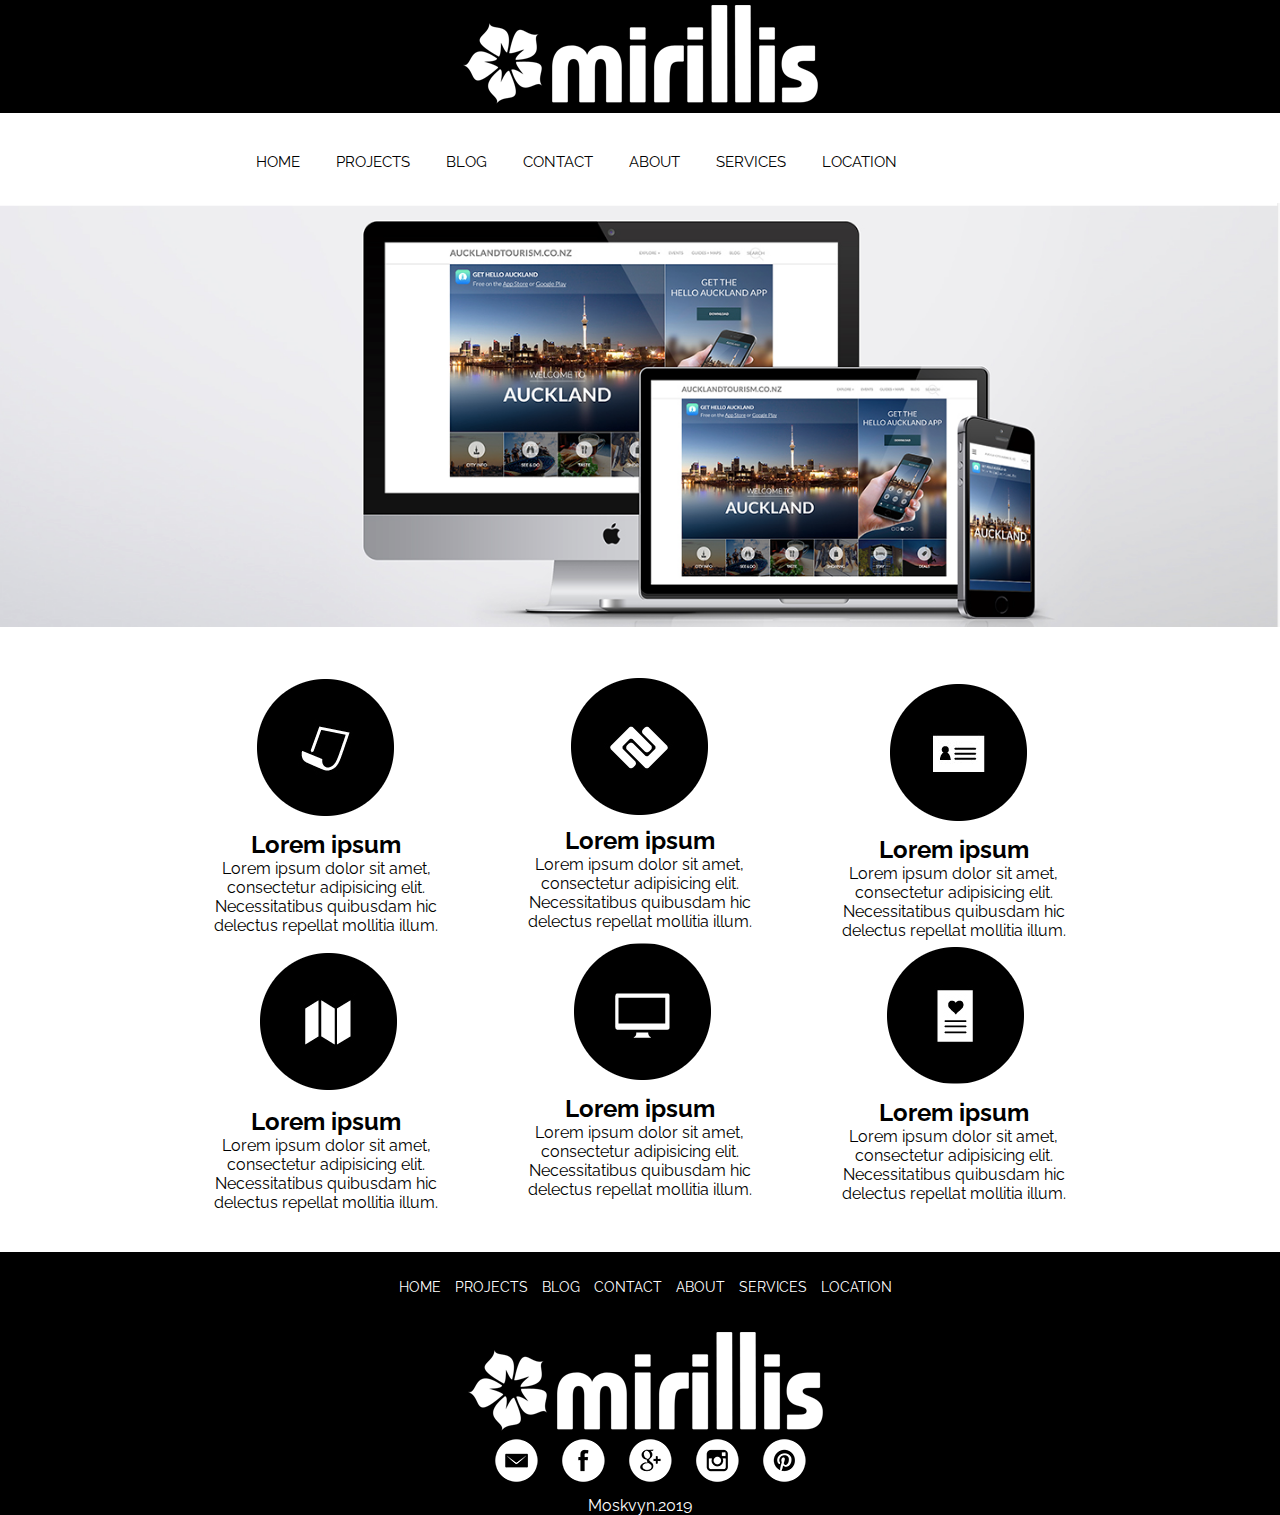
<file: index.html>
<!DOCTYPE html>
<html lang="en">
<head>
    <meta charset="UTF-8">
    <title>Mirillis</title>
    <link rel="stylesheet" href="css/style.css">
    <link href="https://fonts.googleapis.com/css?family=Raleway" rel="stylesheet">
</head>
<body>

<header>
    <div class="logo">
        <a href="index.html"><img class="graficlogo" src="img/logo.png" alt="Logo"></a>
    </div>  
    <nav>
        <div class="topnav" id="myTopnav">
            <a href="index.html">HOME</a>
            <a href="projects.html">PROJECTS</a>
            <a href="blog.html">BLOG</a>
            <a href="contact.html">CONTACT</a>
            <a href="about.html">ABOUT</a>
            <a href="services.html">SERVICES</a>
            <a href="location.html">LOCATION</a>
            <a id="menu" href="#" class="icon">&#9776;</a>
        </div>   
    </nav> 
</header>
<main>
    <img src="img/web.jpg" alt="" class="mw-100">
    <div class="advantages__container">
        <div class="advantages">
            <div class="advantages__item">
                <img src="img/company_icons/1.png" alt="">
                <h2>Lorem ipsum</h2>
                <p>Lorem ipsum dolor sit amet, consectetur adipisicing elit. Necessitatibus quibusdam hic delectus repellat mollitia illum.</p>
            </div>
             <div class="advantages__item">
                <img src="img/company_icons/2.png" alt="">
                <h2>Lorem ipsum</h2>
                <p>Lorem ipsum dolor sit amet, consectetur adipisicing elit. Necessitatibus quibusdam hic delectus repellat mollitia illum.</p>
            </div>
             <div class="advantages__item">
                <img src="img/company_icons/3.png" alt="">
                <h2>Lorem ipsum</h2>
                <p>Lorem ipsum dolor sit amet, consectetur adipisicing elit. Necessitatibus quibusdam hic delectus repellat mollitia illum.</p>
            </div>
             <div class="advantages__item">
                <img src="img/company_icons/4.png" alt="">
                <h2>Lorem ipsum</h2>
                <p>Lorem ipsum dolor sit amet, consectetur adipisicing elit. Necessitatibus quibusdam hic delectus repellat mollitia illum.</p>
            </div>
             <div class="advantages__item">
                <img src="img/company_icons/5.png" alt="">
                <h2>Lorem ipsum</h2>
                <p>Lorem ipsum dolor sit amet, consectetur adipisicing elit. Necessitatibus quibusdam hic delectus repellat mollitia illum.</p>
            </div>
             <div class="advantages__item">
                <img src="img/company_icons/6.png" alt="">
                <h2>Lorem ipsum</h2>
                <p>Lorem ipsum dolor sit amet, consectetur adipisicing elit. Necessitatibus quibusdam hic delectus repellat mollitia illum.</p>
            </div>
        </div>
    </div>
</main>
<footer>
    <nav>
            <a href="index.html">HOME</a>
            <a href="projects.html">PROJECTS</a>
            <a href="blog.html">BLOG</a>
            <a href="contact.html">CONTACT</a>
            <a href="about.html">ABOUT</a>
            <a href="services.html">SERVICES</a>
            <a href="location.html">LOCATION</a> 
    </nav> 
    <div class="logo">
        <a href="index.html"><img class="graficlogo" src="img/logo.png" alt=""></a>
    </div>
    <div class="social">
        <a href="#"><img src="img/social_icons/em.png" alt=""></a>
        <a href="#"><img src="img/social_icons/face.png" alt=""></a>
        <a href="#"><img src="img/social_icons/goo.png" alt=""></a>
        <a href="#"><img src="img/social_icons/inst.png" alt=""></a>
        <a href="#"><img src="img/social_icons/pint.png" alt=""></a>
    </div>
    <p>Moskvyn.2019</p>
</footer>
   
   
   
   
    <script src="js/script.js"></script>
</body>
</html>
</file>
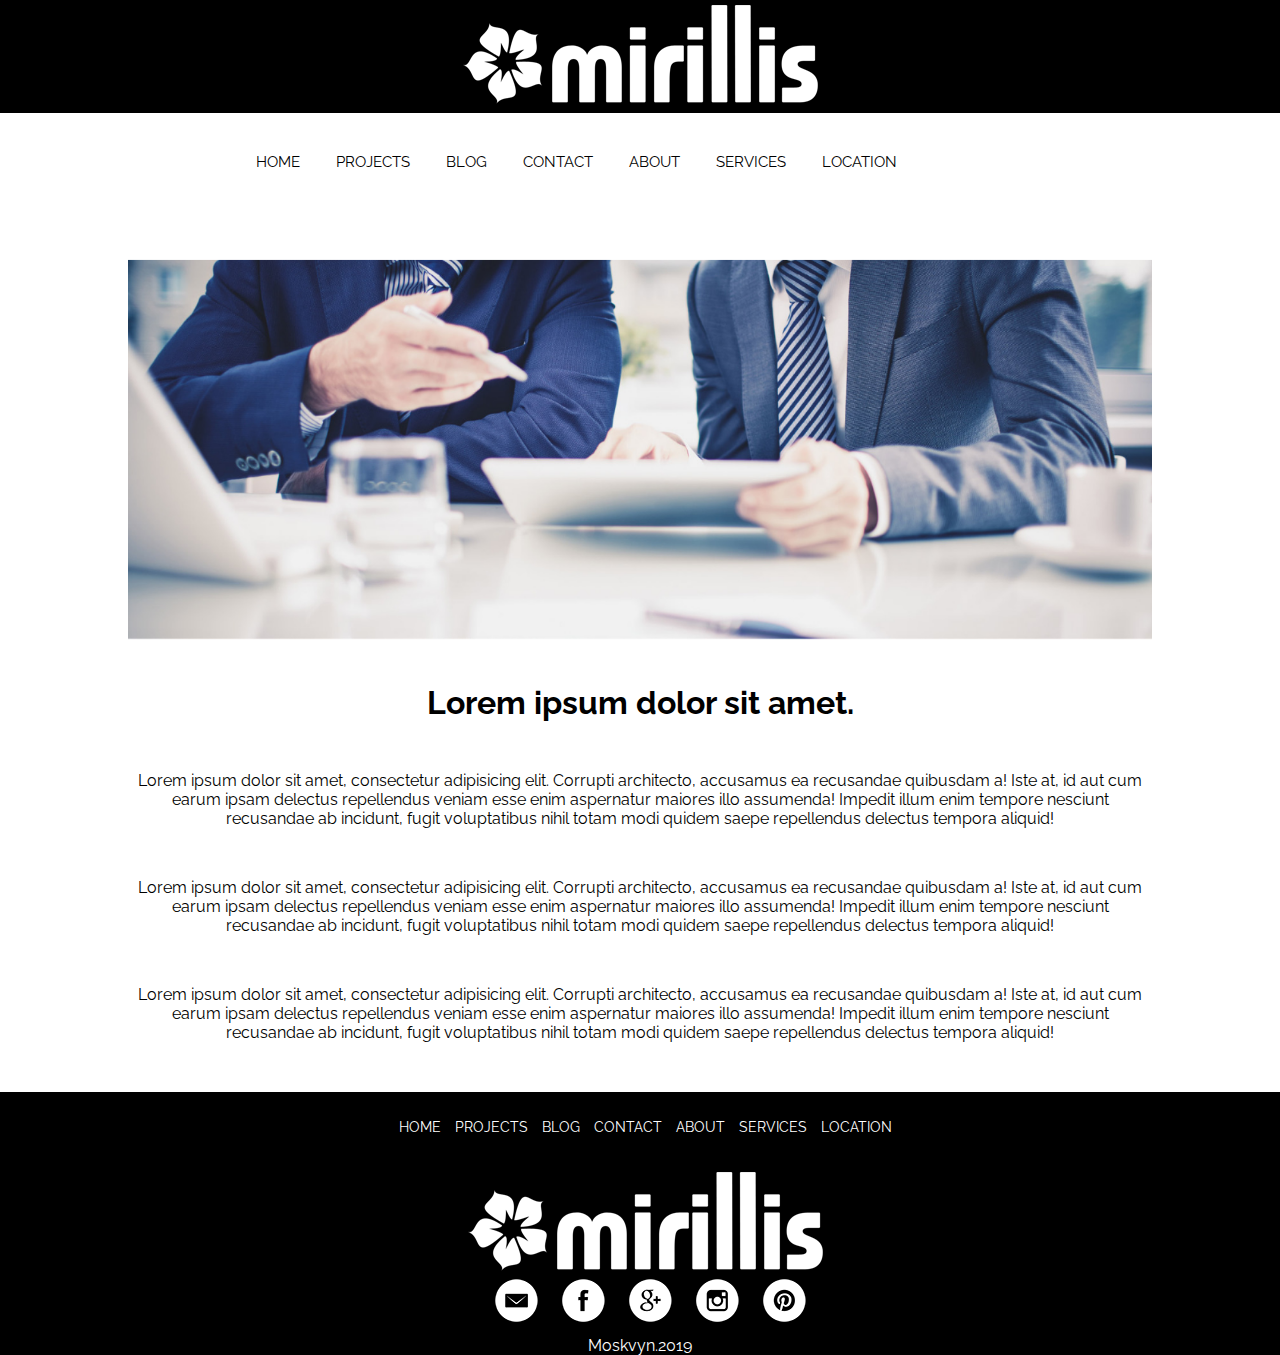
<file: about.html>
<!DOCTYPE html>
<html lang="en">
<head>
    <meta charset="UTF-8">
    <title>Mirillis</title>
    <link rel="stylesheet" href="css/style.css">
    <link href="https://fonts.googleapis.com/css?family=Raleway" rel="stylesheet">
</head>
<body>

<header>
    <div class="logo">
        <a href="index.html"><img class="graficlogo" src="img/logo.png" alt="Logo"></a>
    </div>  
    <nav>
        <div class="topnav" id="myTopnav">
            <a href="index.html">HOME</a>
            <a href="projects.html">PROJECTS</a>
            <a href="blog.html">BLOG</a>
            <a href="contact.html">CONTACT</a>
            <a href="about.html">ABOUT</a>
            <a href="services.html">SERVICES</a>
            <a href="location.html">LOCATION</a>
            <a id="menu" href="#" class="icon">&#9776;</a>
        </div>   
    </nav> 
</header>

<maim>
    <div class="about__container">
        <img src="img/about.png" alt="">
        <h1>Lorem ipsum dolor sit amet.</h1>
        <p>Lorem ipsum dolor sit amet, consectetur adipisicing elit. Corrupti architecto, accusamus ea recusandae quibusdam a! Iste at, id aut cum earum ipsam delectus repellendus veniam esse enim aspernatur maiores illo assumenda! Impedit illum enim tempore nesciunt recusandae ab incidunt, fugit voluptatibus nihil totam modi quidem saepe repellendus delectus tempora aliquid!</p>
        <p>Lorem ipsum dolor sit amet, consectetur adipisicing elit. Corrupti architecto, accusamus ea recusandae quibusdam a! Iste at, id aut cum earum ipsam delectus repellendus veniam esse enim aspernatur maiores illo assumenda! Impedit illum enim tempore nesciunt recusandae ab incidunt, fugit voluptatibus nihil totam modi quidem saepe repellendus delectus tempora aliquid!</p>
        <p>Lorem ipsum dolor sit amet, consectetur adipisicing elit. Corrupti architecto, accusamus ea recusandae quibusdam a! Iste at, id aut cum earum ipsam delectus repellendus veniam esse enim aspernatur maiores illo assumenda! Impedit illum enim tempore nesciunt recusandae ab incidunt, fugit voluptatibus nihil totam modi quidem saepe repellendus delectus tempora aliquid!</p>
    </div>
</maim>

<footer>
    <nav>
            <a href="index.html">HOME</a>
            <a href="projects.html">PROJECTS</a>
            <a href="blog.html">BLOG</a>
            <a href="contact.html">CONTACT</a>
            <a href="about.html">ABOUT</a>
            <a href="services.html">SERVICES</a>
            <a href="location.html">LOCATION</a> 
    </nav> 
    <div class="logo">
        <a href="index.html"><img class="graficlogo" src="img/logo.png" alt=""></a>
    </div>
    <div class="social">
        <a href="#"><img src="img/social_icons/em.png" alt=""></a>
        <a href="#"><img src="img/social_icons/face.png" alt=""></a>
        <a href="#"><img src="img/social_icons/goo.png" alt=""></a>
        <a href="#"><img src="img/social_icons/inst.png" alt=""></a>
        <a href="#"><img src="img/social_icons/pint.png" alt=""></a>
    </div>
    <p>Moskvyn.2019</p>
</footer>
   
   
   
   
    <script src="js/script.js"></script>
</body>
</html>
</file>
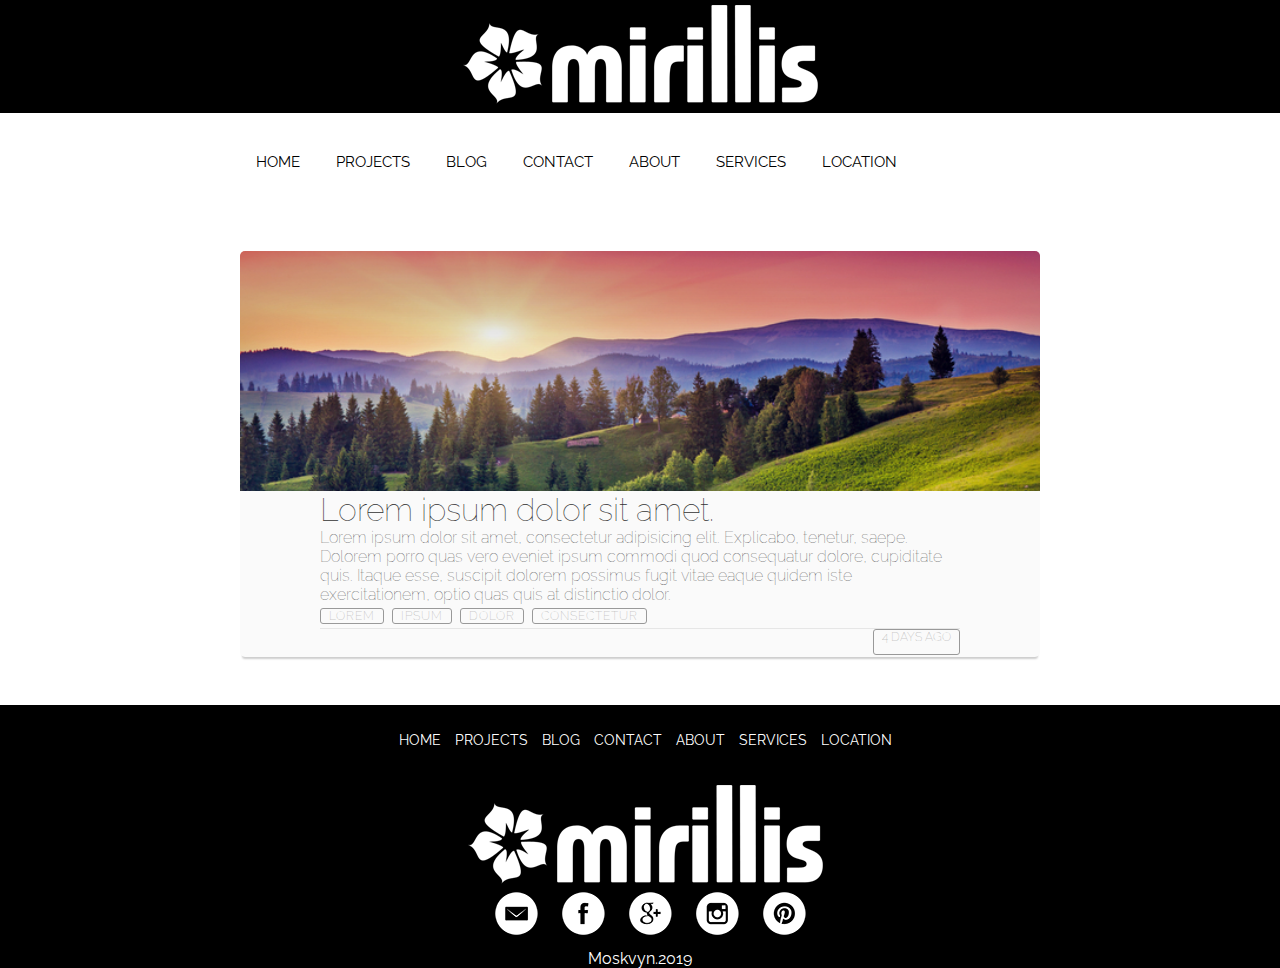
<file: blog.html>
<!DOCTYPE html>
<html lang="en">
<head>
    <meta charset="UTF-8">
    <title>Mirillis</title>
    <link rel="stylesheet" href="css/style.css">
    <link href="https://fonts.googleapis.com/css?family=Raleway" rel="stylesheet">
</head>
<body>

<header>
    <div class="logo">
        <a href="index.html"><img class="graficlogo" src="img/logo.png" alt="Logo"></a>
    </div>  
    <nav>
        <div class="topnav" id="myTopnav">
            <a href="index.html">HOME</a>
            <a href="projects.html">PROJECTS</a>
            <a href="blog.html">BLOG</a>
            <a href="contact.html">CONTACT</a>
            <a href="about.html">ABOUT</a>
            <a href="services.html">SERVICES</a>
            <a href="location.html">LOCATION</a>
            <a id="menu" href="#" class="icon">&#9776;</a>
        </div>   
    </nav> 
</header>

<maim>
    <div class="blog-container">
        <div class="blog-header">
            <div class="blog-cover">
                
            </div>
        </div>
        <div class="blog-body">
            <div class="blog-title">
                <h1><a href="#">Lorem ipsum dolor sit amet.</a></h1>
            </div>
            <div class="blog-text">
                <p>Lorem ipsum dolor sit amet, consectetur adipisicing elit. Explicabo, tenetur, saepe. Dolorem porro quas vero eveniet ipsum commodi quod consequatur dolore, cupiditate quis. Itaque esse, suscipit dolorem possimus fugit vitae eaque quidem iste exercitationem, optio quas quis at distinctio dolor.</p>
            </div>
            <div class="blog-tags">
                <ul>
                    <li><a href="#">Lorem</a></li>
                    <li><a href="#">ipsum</a></li>
                    <li><a href="#">dolor</a></li>
                    <li><a href="#">consectetur</a></li>
                </ul>
            </div>
        </div>
        <div class="blog-footer">
            <ul>
                <li class="published-date">4 days ago</li>
            </ul>
        </div>
    </div>
</maim>

<footer>
    <nav>
            <a href="index.html">HOME</a>
            <a href="projects.html">PROJECTS</a>
            <a href="blog.html">BLOG</a>
            <a href="contact.html">CONTACT</a>
            <a href="about.html">ABOUT</a>
            <a href="services.html">SERVICES</a>
            <a href="location.html">LOCATION</a> 
    </nav> 
    <div class="logo">
        <a href="index.html"><img class="graficlogo" src="img/logo.png" alt=""></a>
    </div>
    <div class="social">
        <a href="#"><img src="img/social_icons/em.png" alt=""></a>
        <a href="#"><img src="img/social_icons/face.png" alt=""></a>
        <a href="#"><img src="img/social_icons/goo.png" alt=""></a>
        <a href="#"><img src="img/social_icons/inst.png" alt=""></a>
        <a href="#"><img src="img/social_icons/pint.png" alt=""></a>
    </div>
    <p>Moskvyn.2019</p>
</footer>
   
   
   
   
    <script src="js/script.js"></script>
</body>
</html>
</file>
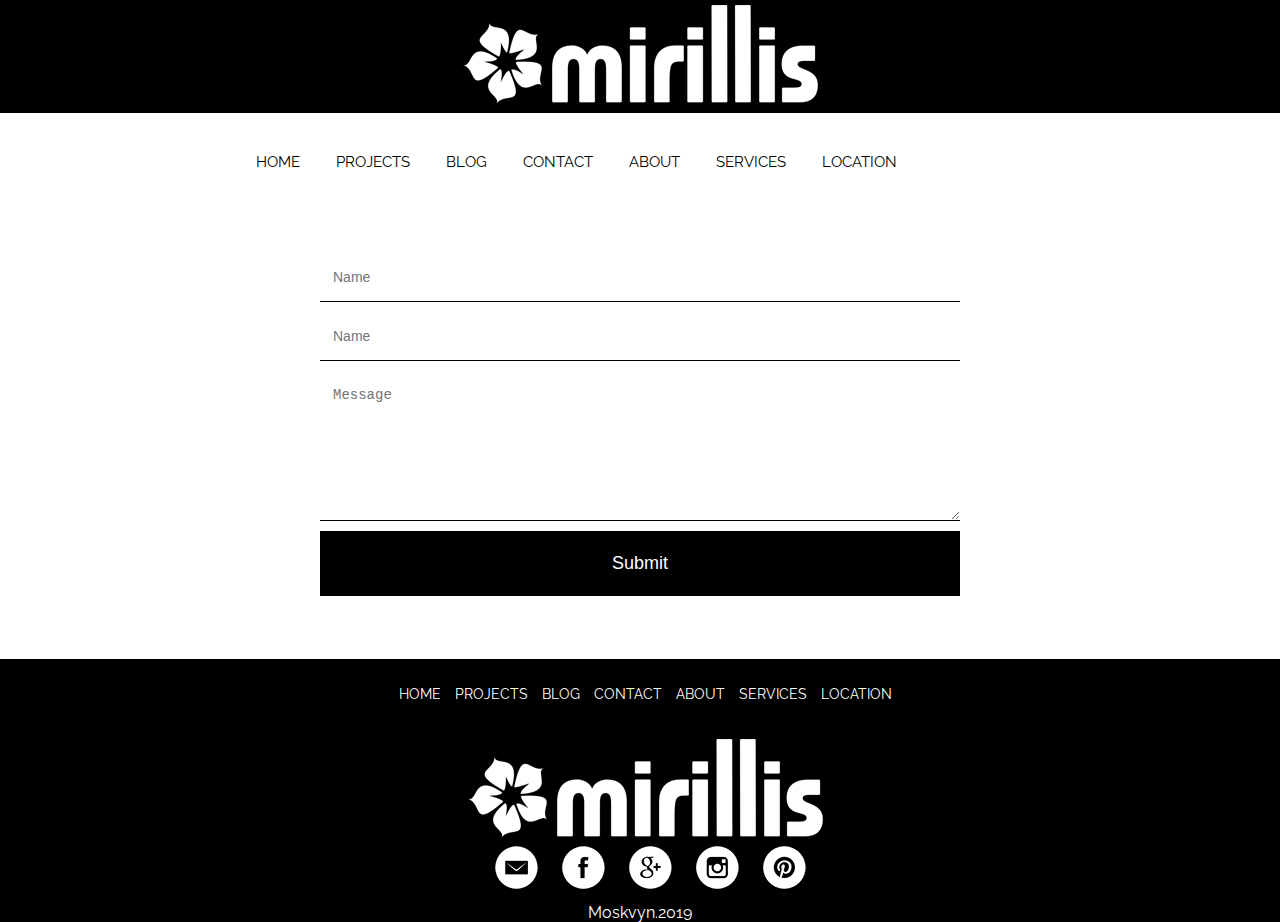
<file: contact.html>
<!DOCTYPE html>
<html lang="en">
<head>
    <meta charset="UTF-8">
    <title>Mirillis</title>
    <link rel="stylesheet" href="css/style.css">
    <link href="https://fonts.googleapis.com/css?family=Raleway" rel="stylesheet">
</head>
<body>

<header>
    <div class="logo">
        <a href="index.html"><img class="graficlogo" src="img/logo.png" alt="Logo"></a>
    </div>  
    <nav>
        <div class="topnav" id="myTopnav">
            <a href="index.html">HOME</a>
            <a href="projects.html">PROJECTS</a>
            <a href="blog.html">BLOG</a>
            <a href="contact.html">CONTACT</a>
            <a href="about.html">ABOUT</a>
            <a href="services.html">SERVICES</a>
            <a href="location.html">LOCATION</a>
            <a id="menu" href="#" class="icon">&#9776;</a>
        </div>   
    </nav> 
</header>

<maim>
    <form class="form">
        <p><input type="text" name="name" class="feedback-input" placeholder="Name" id="name"></p>
        <p><input type="email" name="email" class="feedback-input" placeholder="Name" id="email"></p>
        <p><textarea name="text" id="comment" placeholder="Message" class="feedback-input"></textarea></p>
        <input type="submit" value="Submit" class="button-submit">
        <div class="ease"></div>
    </form>
</maim>

<footer>
    <nav>
            <a href="index.html">HOME</a>
            <a href="projects.html">PROJECTS</a>
            <a href="blog.html">BLOG</a>
            <a href="contact.html">CONTACT</a>
            <a href="about.html">ABOUT</a>
            <a href="services.html">SERVICES</a>
            <a href="location.html">LOCATION</a> 
    </nav> 
    <div class="logo">
        <a href="index.html"><img class="graficlogo" src="img/logo.png" alt=""></a>
    </div>
    <div class="social">
        <a href="#"><img src="img/social_icons/em.png" alt=""></a>
        <a href="#"><img src="img/social_icons/face.png" alt=""></a>
        <a href="#"><img src="img/social_icons/goo.png" alt=""></a>
        <a href="#"><img src="img/social_icons/inst.png" alt=""></a>
        <a href="#"><img src="img/social_icons/pint.png" alt=""></a>
    </div>
    <p>Moskvyn.2019</p>
</footer>
   
   
   
   
    <script src="js/script.js"></script>
</body>
</html>
</file>
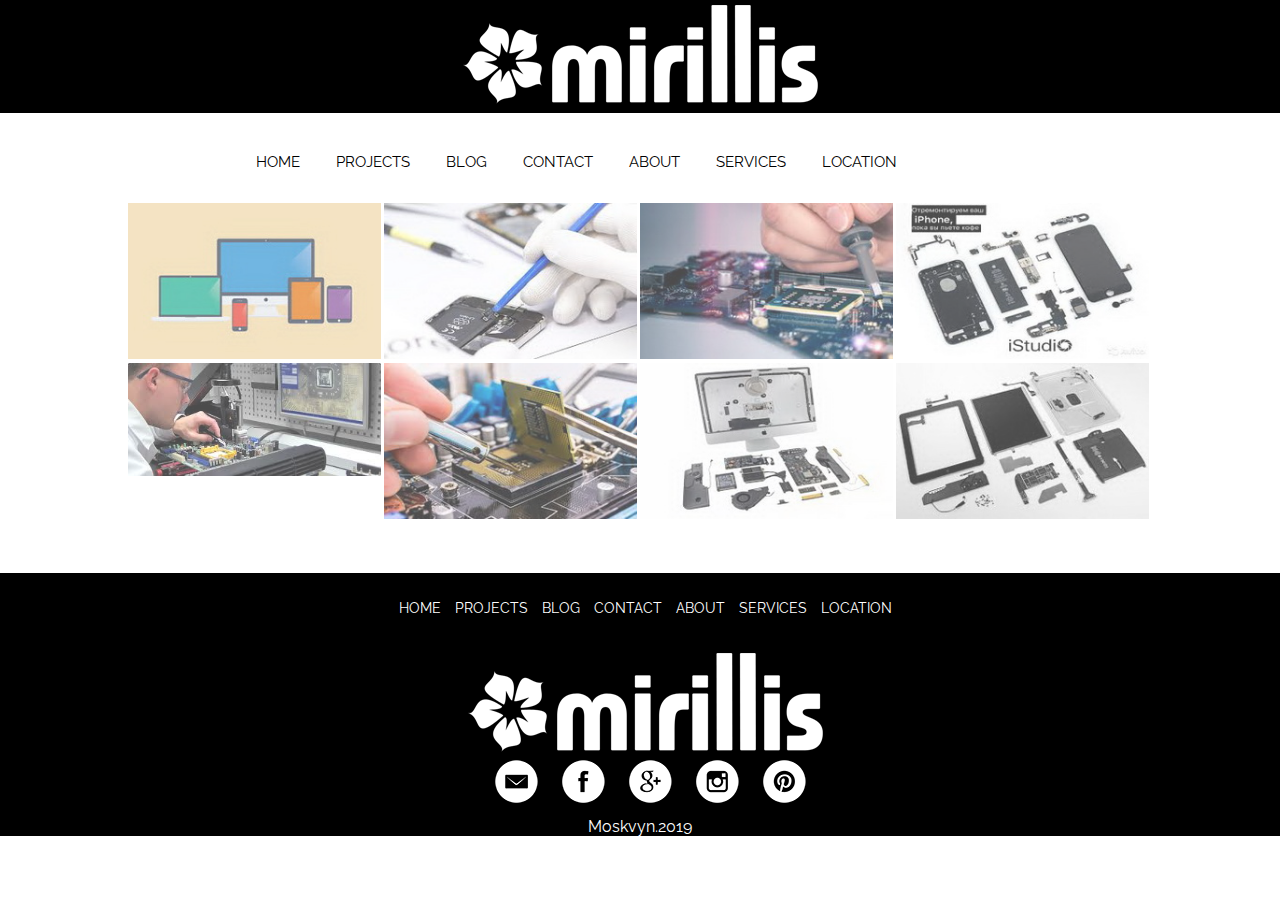
<file: projects.html>
<!DOCTYPE html>
<html lang="en">
<head>
    <meta charset="UTF-8">
    <title>Mirillis</title>
    <link rel="stylesheet" href="css/style.css">
    <link href="https://fonts.googleapis.com/css?family=Raleway" rel="stylesheet">
</head>
<body>

<header>
    <div class="logo">
        <a href="index.html"><img class="graficlogo" src="img/logo.png" alt="Logo"></a>
    </div>  
    <nav>
        <div class="topnav" id="myTopnav">
            <a href="index.html">HOME</a>
            <a href="projects.html">PROJECTS</a>
            <a href="blog.html">BLOG</a>
            <a href="contact.html">CONTACT</a>
            <a href="about.html">ABOUT</a>
            <a href="services.html">SERVICES</a>
            <a href="location.html">LOCATION</a>
            <a id="menu" href="#" class="icon">&#9776;</a>
        </div>   
    </nav> 
</header>
<main class="project">
    <div class="gallery">
        <div class="photo-itm"><img src="img/gallery_slides/1.jpg" alt=""></div>
        <div class="photo-itm"><img src="img/gallery_slides/2.jpg" alt=""></div>
        <div class="photo-itm"><img src="img/gallery_slides/3.jpg" alt=""></div>
        <div class="photo-itm"><img src="img/gallery_slides/4.jpg" alt=""></div>
        <div class="photo-itm"><img src="img/gallery_slides/5.jpg" alt=""></div>
        <div class="photo-itm"><img src="img/gallery_slides/6.jpg" alt=""></div>
        <div class="photo-itm"><img src="img/gallery_slides/7.jpg" alt=""></div>
        <div class="photo-itm"><img src="img/gallery_slides/8.jpg" alt=""></div>
    </div>
</main>
<footer>
    <nav>
            <a href="index.html">HOME</a>
            <a href="projects.html">PROJECTS</a>
            <a href="blog.html">BLOG</a>
            <a href="contact.html">CONTACT</a>
            <a href="about.html">ABOUT</a>
            <a href="services.html">SERVICES</a>
            <a href="location.html">LOCATION</a> 
    </nav> 
    <div class="logo">
        <a href="index.html"><img class="graficlogo" src="img/logo.png" alt=""></a>
    </div>
    <div class="social">
        <a href="#"><img src="img/social_icons/em.png" alt=""></a>
        <a href="#"><img src="img/social_icons/face.png" alt=""></a>
        <a href="#"><img src="img/social_icons/goo.png" alt=""></a>
        <a href="#"><img src="img/social_icons/inst.png" alt=""></a>
        <a href="#"><img src="img/social_icons/pint.png" alt=""></a>
    </div>
    <p>Moskvyn.2019</p>
</footer>
   
   
   
   
    <script src="js/script.js"></script>
</body>
</html>
</file>
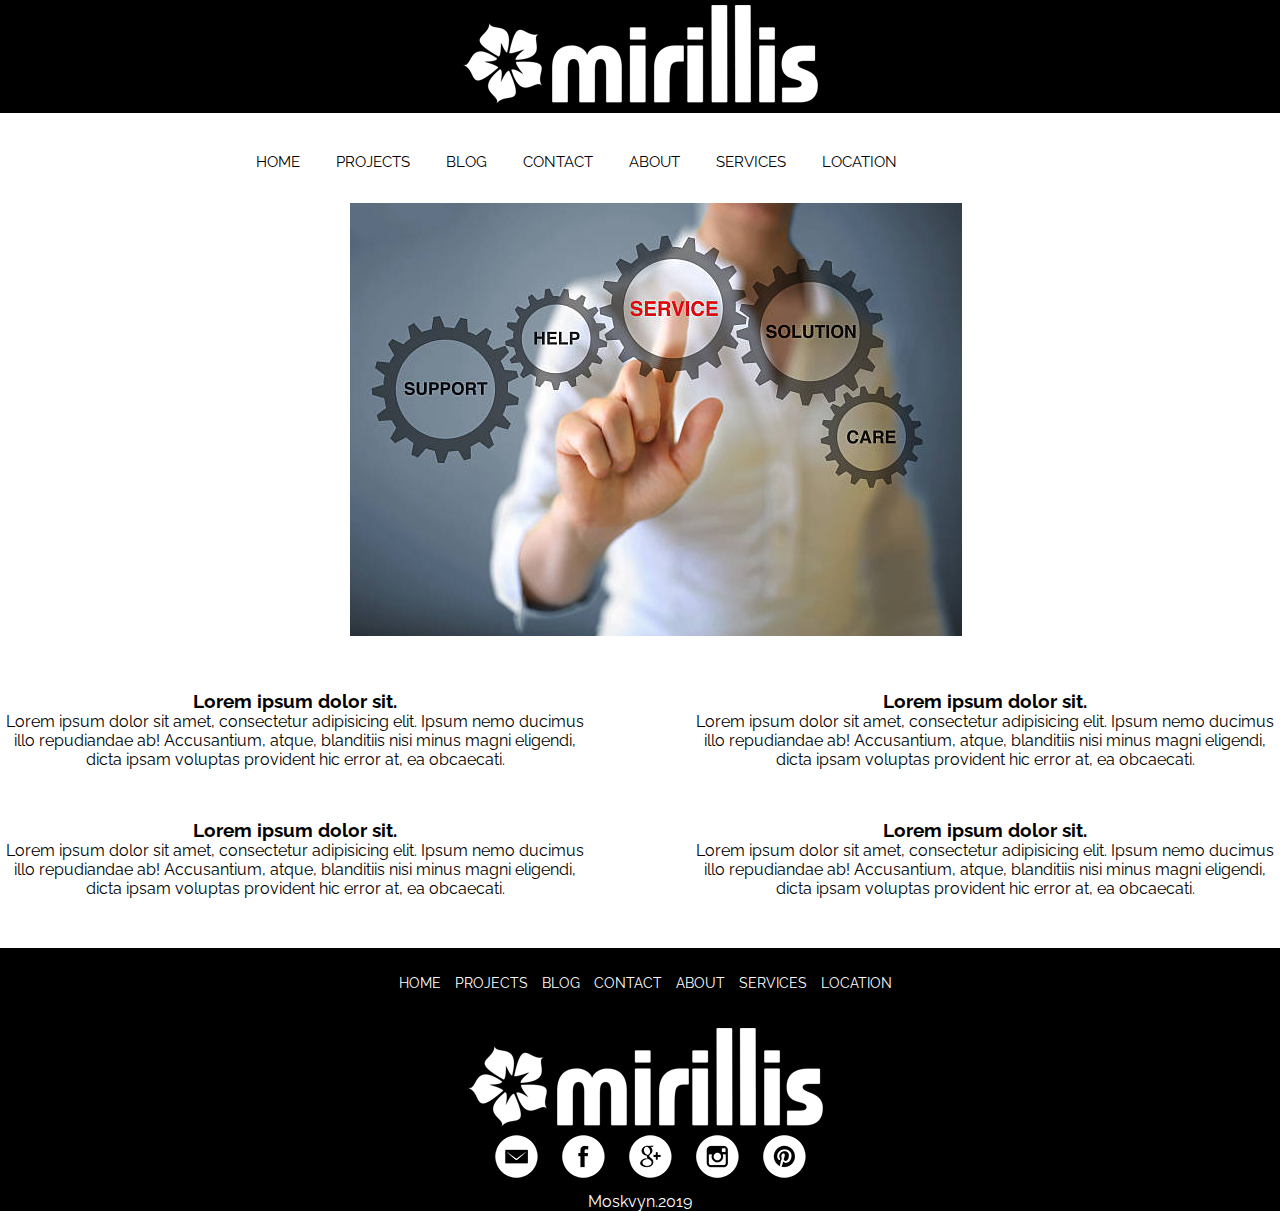
<file: services.html>
<!DOCTYPE html>
<html lang="en">
<head>
    <meta charset="UTF-8">
    <title>Mirillis</title>
    <link rel="stylesheet" href="css/style.css">
    <link href="https://fonts.googleapis.com/css?family=Raleway" rel="stylesheet">
</head>
<body>

<header>
    <div class="logo">
        <a href="index.html"><img class="graficlogo" src="img/logo.png" alt="Logo"></a>
    </div>  
    <nav>
        <div class="topnav" id="myTopnav">
            <a href="index.html">HOME</a>
            <a href="projects.html">PROJECTS</a>
            <a href="blog.html">BLOG</a>
            <a href="contact.html">CONTACT</a>
            <a href="about.html">ABOUT</a>
            <a href="services.html">SERVICES</a>
            <a href="location.html">LOCATION</a>
            <a id="menu" href="#" class="icon">&#9776;</a>
        </div>   
    </nav> 
</header>

<maim class="services">
   <img src="img/service.jpeg" alt="">
    <div class="services__container">
        <div class="services__container__block">
        <h3>Lorem ipsum dolor sit.</h3>
        <p>Lorem ipsum dolor sit amet, consectetur adipisicing elit. Ipsum nemo ducimus illo repudiandae ab! Accusantium, atque, blanditiis nisi minus magni eligendi, dicta ipsam voluptas provident hic error at, ea obcaecati.</p>
    </div>
    <div class="services__container__block">
        <h3>Lorem ipsum dolor sit.</h3>
        <p>Lorem ipsum dolor sit amet, consectetur adipisicing elit. Ipsum nemo ducimus illo repudiandae ab! Accusantium, atque, blanditiis nisi minus magni eligendi, dicta ipsam voluptas provident hic error at, ea obcaecati.</p>
    </div>
    <div class="services__container__block">
        <h3>Lorem ipsum dolor sit.</h3>
        <p>Lorem ipsum dolor sit amet, consectetur adipisicing elit. Ipsum nemo ducimus illo repudiandae ab! Accusantium, atque, blanditiis nisi minus magni eligendi, dicta ipsam voluptas provident hic error at, ea obcaecati.</p>
    </div>
    <div class="services__container__block">
        <h3>Lorem ipsum dolor sit.</h3>
        <p>Lorem ipsum dolor sit amet, consectetur adipisicing elit. Ipsum nemo ducimus illo repudiandae ab! Accusantium, atque, blanditiis nisi minus magni eligendi, dicta ipsam voluptas provident hic error at, ea obcaecati.</p>
    </div>
    </div>
</maim>

<footer>
    <nav>
            <a href="index.html">HOME</a>
            <a href="projects.html">PROJECTS</a>
            <a href="blog.html">BLOG</a>
            <a href="contact.html">CONTACT</a>
            <a href="about.html">ABOUT</a>
            <a href="services.html">SERVICES</a>
            <a href="location.html">LOCATION</a> 
    </nav> 
    <div class="logo">
        <a href="index.html"><img class="graficlogo" src="img/logo.png" alt=""></a>
    </div>
    <div class="social">
        <a href="#"><img src="img/social_icons/em.png" alt=""></a>
        <a href="#"><img src="img/social_icons/face.png" alt=""></a>
        <a href="#"><img src="img/social_icons/goo.png" alt=""></a>
        <a href="#"><img src="img/social_icons/inst.png" alt=""></a>
        <a href="#"><img src="img/social_icons/pint.png" alt=""></a>
    </div>
    <p>Moskvyn.2019</p>
</footer>
   
   
   
   
    <script src="js/script.js"></script>
</body>
</html>
</file>
<file: css/style.css>
*{
    margin: 0;
    padding: 0;
}
a{
    text-decoration: none;
}
li{
    text-decoration: none;
    list-style: none;
}
body{
    font-family: 'Raleway', sans-serif;
}
.logo{
    background: #000;
    width: 100%;
    display: flex;
    justify-content: center;
}
.graficlogo{
    padding: 5px;
    max-width: 100%;
    box-sizing: border-box;
}

nav{
    margin: auto;
    width: 800px;
    height: 50px;
}

.topnav{
    background-color: #fff;
    font-size: 14px;
    margin-top: 40px;
}

.topnav a{
    color: #000;
    text-align: center;
    padding: 14px 16px;
    font-size: 15px;
}

.topnav a:hover{
    border-bottom: 2px solid #000;
}

.topnav .icon{
    display: none;
}

.mw-100{
    max-width: 100%;
}

.advantages__container{
    display: flex;
    justify-content: center;
}
.advantages{
    padding-top: 40px;
    padding-bottom: 40px;
    width: 70%;
    display: flex;
    justify-content: space-between;
    text-align: center;
    flex-wrap: wrap;
}
.advantages__item{
    width: 30%;
}

footer{
    width: 100%;
    height: auto;
    background: #000;
    margin: 0 auto;
    text-align: center;
    padding-top: 25px;
}

footer a{
    color: white;
    font-size: 14px;
    margin-left: 10px;
}

footer p{
    color: white;
}

footer nav a:hover{
    border-bottom: 1px solid white;
}

.social img{
    margin-left: 10px;
    margin-bottom: 10px;
}

.social img:hover{
    background: #494949;
    border-radius: 50%;
}

.gallery{
    width: 80%;
    margin: auto;
    display: flex;
    flex-wrap: wrap;
    margin-bottom: 50px;
}

.photo-itm{
    width: 25%;
}

.photo-itm img{
    box-sizing: border-box;
    max-width: 99%;
    opacity: 0.7;
}

.photo-itm img:hover{
    opacity: 1;
}

.blog-container{
    background: #fafafa;
    border-radius: 5px;
    box-shadow: rgba(0,0,0,0.2) 0 4px 2px -2px;
    font-weight: 100;
    margin: 48px auto;
    width: 50rem;
}

.blog-container a:hover{
    border-color: #ff4d4d;
    color: #ff4d4d;
}

.blog-cover{
    background: url(../img/1.jpg);
    background-size: cover;
    border-radius: 5px 5px 0 0;
    height: 15rem;
    box-shadow: inset rgba(0,0,0,0.2) 0 64px 64px 16px;
}

.blog-body{
    margin: 0 auto;
    width: 80%;
}

.blog-title h1 a{
    color: #333;
    font-weight: 100;
}

.blog-text p{
    color: #4d4d4d;
}

.blog-tags ul{
    display: flex;
    flex-direction: row;
    flex-wrap: wrap;
    list-style: none;
    padding-left: 0;
}

.blog-tags li + li{
    margin-left: 0.5rem;
}

.blog-tags a{
    border: 1px solid #999999;
    border-radius: 3px;
    color: #999999;
    font-size: 0.75rem;
    height: 1.5rem;
    line-height: 1.5rem;
    letter-spacing: 1px;
    padding: 0 0.5rem;
    text-align: center;
    text-transform: uppercase;
    white-space: nowrap;
    width: 5rem;
}

.blog-footer{
    border-top: 1px solid #e6e6e6;
    margin: 0 auto;
    padding-bottom: 0.125rem;
    width: 80%;
}

.blog-footer ul{
    list-style: none;
    display: flex;
    flex: row wrap;
    justify-content: flex-end;
    padding-left: 0;
}

.blog-footer li{
    color: #999999;
    font-size: 0.75rem;
    height: 1.5rem;
    text-align: center;
    text-transform: uppercase;
    position: relative;
    white-space: nowrap;
}

.published-date{
    border: 1px solid #999999;
    border-radius: 3px;
    padding: 0 0.5rem;
}

#map{
    width: 100%;
    height: 400px;
}

.form{
    width: 50%;
    margin: 50px auto;
}

.feedback-input{
    color: #000;
    font-weight: 300;
    font-size: 14px;
    line-height: 22px;
    background-color: #fff;
    padding: 13px;
    margin-bottom: 10px;
    width: 100%;
    -webkit-box-sizing: border-box;
    -moz-box-sizing: border-box;
    box-sizing: border-box;
    border: 0px solid transparent;
    border-bottom: 1px solid #000;
}
textarea{
    width: 100%;
    height: 150px;
    resize: vertical;
}
.button-submit{
    float: left;
    width: 100%;
    border: 0px solid transparent;
    cursor: pointer;
    background-color: #000;
    color: white;
    font-size: 18px;
    padding-top: 22px;
    padding-bottom: 22px;
    transition: all 0.3s;
    margin-top: -4px;
    font-weight: 300;
}

.button-submit:hover{
    background-color: #fff;
    color: #000;
    border: 1px solid #000;
}

.ease{
    width: 0;
    height: 74px;
    background-color: #fbfbfb;
    transition: 0.3s ease;
}

.about__container{
    width: 80%;
    margin: 50px auto;
    text-align: center;
}

.about__container img{
    max-width: 100%;
}

.about__container p{
    margin-top: 50px;
}

.about__container h1{
    margin-top: 40px;
}

.services{
    width: 80%;
    margin: 50px auto;
    text-align: center;
}

.services img{
    margin-left: 350px;
    max-width: 100%;
}

.services__container{
    margin-top: 50px;
    display: grid;
    grid-template-columns: auto auto;
    grid-gap: 50px 100px;
    margin-bottom: 50px;
}

@media screen and (max-width: 768px){
    .topnav a:not(:first-child){
        display: none;
    }
    .topnav a.icon{
        float: right;
        margin-top: -17px;
        display: block;
        color: black;
    }
    nav{
        width: 100%;
    }
    .topnav.responsive{
        position: relative;
    }
    .topnav.responsive a.icon{
        position: absolute;
        right: 0;
        top: 0;
    }
    .topnav.responsive a{
        float: none;
        display: block;
        text-align: left;
    }
    .advantages__item{
        width: 45%;
    }
    .photo-itm{
        width: 45%;
        margin-left: 10px;
    }
    .blog-container{
        width: 28rem;
    }
}
@media screen and (max-width: 420px){
    .advantages{
        flex-direction: column;
    }
    .advantages__item{
        width: 100%;
    }
    .project{
        display: flex;
        justify-content: center;
        align-items: center;
    }
    .gallery{
        width: auto;
        margin: auto;
    }
    .photo-itm{
        width: 70%;
        margin: 0 auto;
    }
    .blog-container{
        width: 20rem;
    }
    .services__container{
    grid-template-columns: auto;
}
}
</file>
